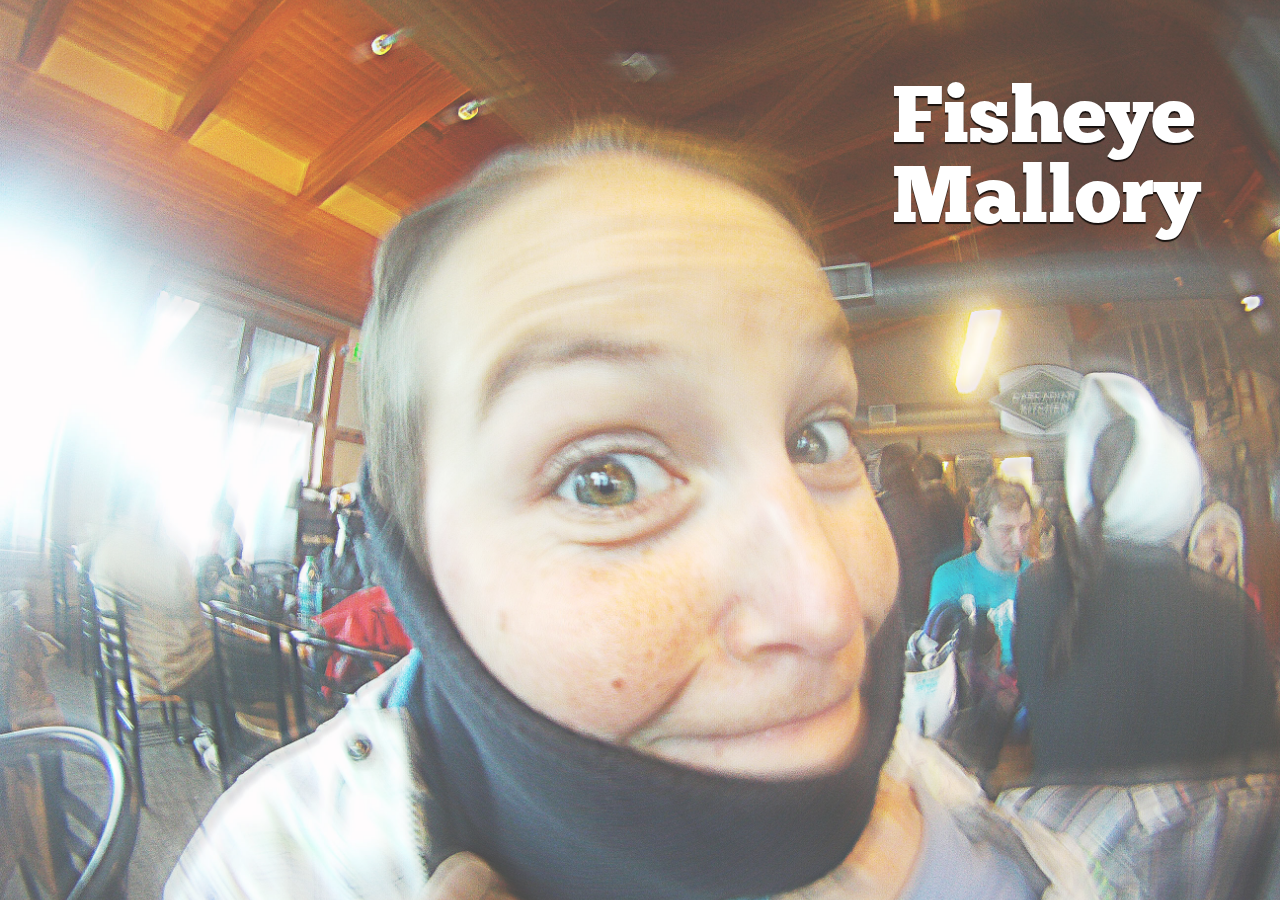
<file: index.html>
<!doctype html>
<html lang="en">
  <head>
    <title>Fisheye Mallory!</title>
    <link rel="stylesheet" href="/stylesheets/screen.css">
    <!--[if IE]><script src="/javascripts/html5.js"></script><![endif]-->
  </head>
  <body>
    <section>
      <h1>Fisheye <strong>Mallory</strong></h1>
    </section>
    <script src="/javascripts/jquery-1.7.2.min.js"></script>
    <script src="/javascripts/jquery.backstretch.min.js"></script>
    <script>
      $.backstretch("/images/mallory.jpg", {speed: 1000});
    </script>
  </body>
</html>
</file>
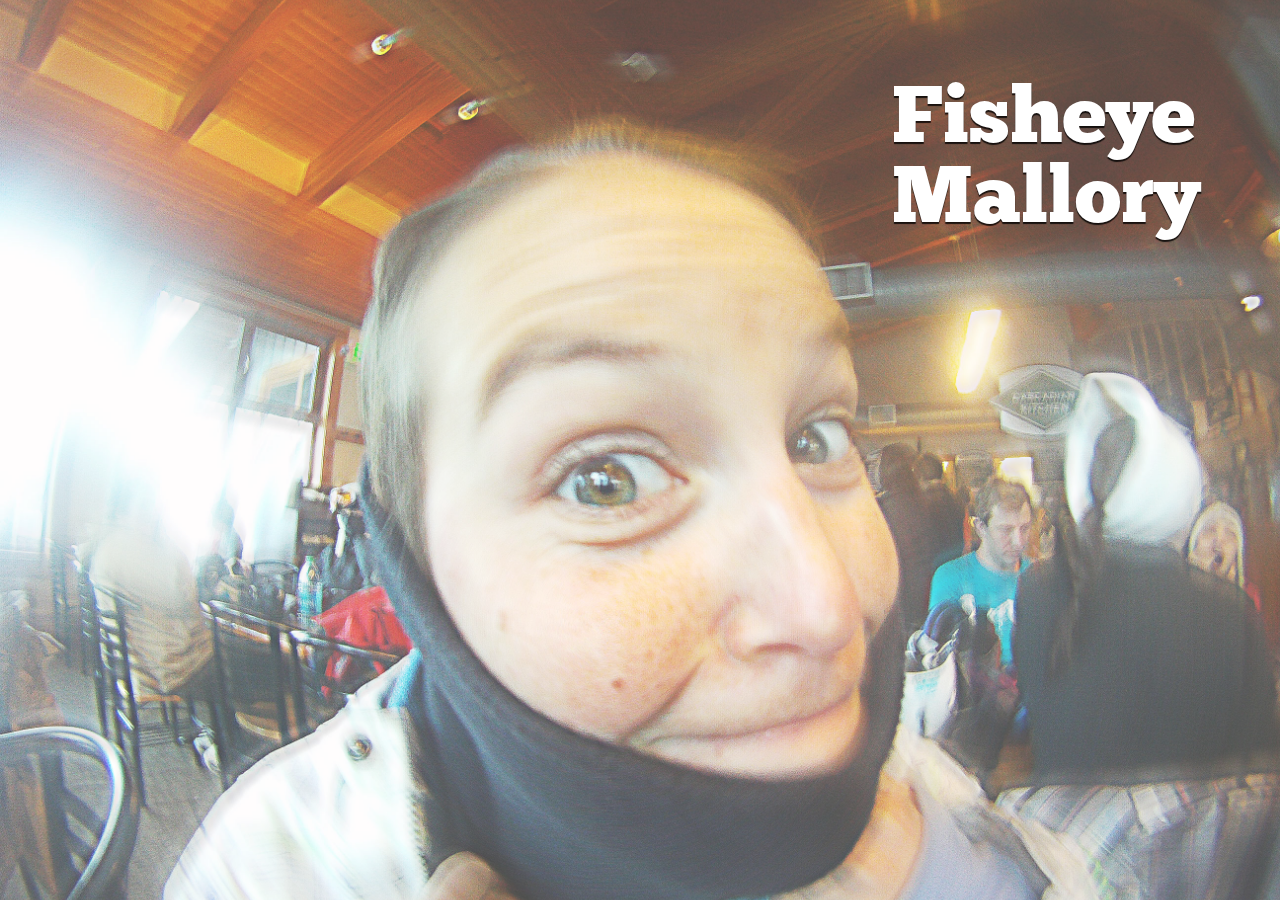
<file: public/index.html>
<!doctype html>
<html lang="en">
  <head>
    <meta name="viewport" content="width=device-width, initial-scale=1">
    <script>
      (function(i,s,o,g,r,a,m){i['GoogleAnalyticsObject']=r;i[r]=i[r]||function(){
      (i[r].q=i[r].q||[]).push(arguments)},i[r].l=1*new Date();a=s.createElement(o),
      m=s.getElementsByTagName(o)[0];a.async=1;a.src=g;m.parentNode.insertBefore(a,m)
      })(window,document,'script','//www.google-analytics.com/analytics.js','ga');

      ga('create', 'UA-1702281-6', 'fisheyemallory.com');
      ga('send', 'pageview');
    </script>
    <title>Fisheye Mallory!</title>
    <link rel="stylesheet" href="/stylesheets/screen.css">
    <!--[if IE]><script src="/javascripts/html5.js"></script><![endif]-->
  </head>
  <body>
    <section>
      <h1>Fisheye <strong>Mallory</strong></h1>
    </section>
    <script src="/javascripts/jquery-1.7.2.min.js"></script>
    <script src="/javascripts/jquery.backstretch.min.js"></script>
    <script>
      $.backstretch("/images/mallory.jpg", {speed: 1000});
    </script>
  </body>
</html>
</file>
<file: stylesheets/screen.css>
html, body, div, span, applet, object, iframe,
h1, h2, h3, h4, h5, h6, p, blockquote, pre,
a, abbr, acronym, address, big, cite, code,
del, dfn, em, img, ins, kbd, q, s, samp,
small, strike, strong, sub, sup, tt, var,
b, u, i, center,
dl, dt, dd, ol, ul, li,
fieldset, form, label, legend,
table, caption, tbody, tfoot, thead, tr, th, td,
article, aside, canvas, details, embed,
figure, figcaption, footer, header, hgroup,
menu, nav, output, ruby, section, summary,
time, mark, audio, video {
  margin: 0;
  padding: 0;
  border: 0;
  font-size: 100%;
  font: inherit;
  vertical-align: baseline;
}

body {
  line-height: 1;
}

ol, ul {
  list-style: none;
}

table {
  border-collapse: collapse;
  border-spacing: 0;
}

caption, th, td {
  text-align: left;
  font-weight: normal;
  vertical-align: middle;
}

q, blockquote {
  quotes: none;
}
q:before, q:after, blockquote:before, blockquote:after {
  content: "";
  content: none;
}

a img {
  border: none;
}

article, aside, details, figcaption, figure, footer, header, hgroup, menu, nav, section, summary {
  display: block;
}

article, aside, details, figcaption, figure, footer, header, hgroup, menu, nav, section, summary {
  display: block;
}

@font-face {
  font-family: 'Chunk Five';
  src: url("/fonts/Chunkfive-webfont.eot");
  src: url("/fonts/Chunkfive-webfont.eot?#iefix") format("embedded-opentype"), url("/fonts/Chunkfive-webfont.woff") format("woff"), url("/fonts/Chunkfive-webfont.ttf") format("truetype"), url("/fonts/Chunkfive-webfont.svg#ChunkFiveRegular") format("svg");
  font-weight: normal;
  font-style: normal;
}

body {
  color: #fff;
  font-family: "Helvetica Neue", Arial, sans-serif;
  font-size: 16px;
  line-height: 30px;
}

section {
  position: absolute;
  right: 80px;
  text-align: justify;
  top: 80px;
}

h1 {
  font-family: "Chunk Five";
  font-size: 5em;
  font-weight: 100;
  line-height: 1em;
  text-shadow: 0 2px 1px rgba(0, 0, 0, 0.8);
}
h1 strong {
  display: block;
}
</file>
